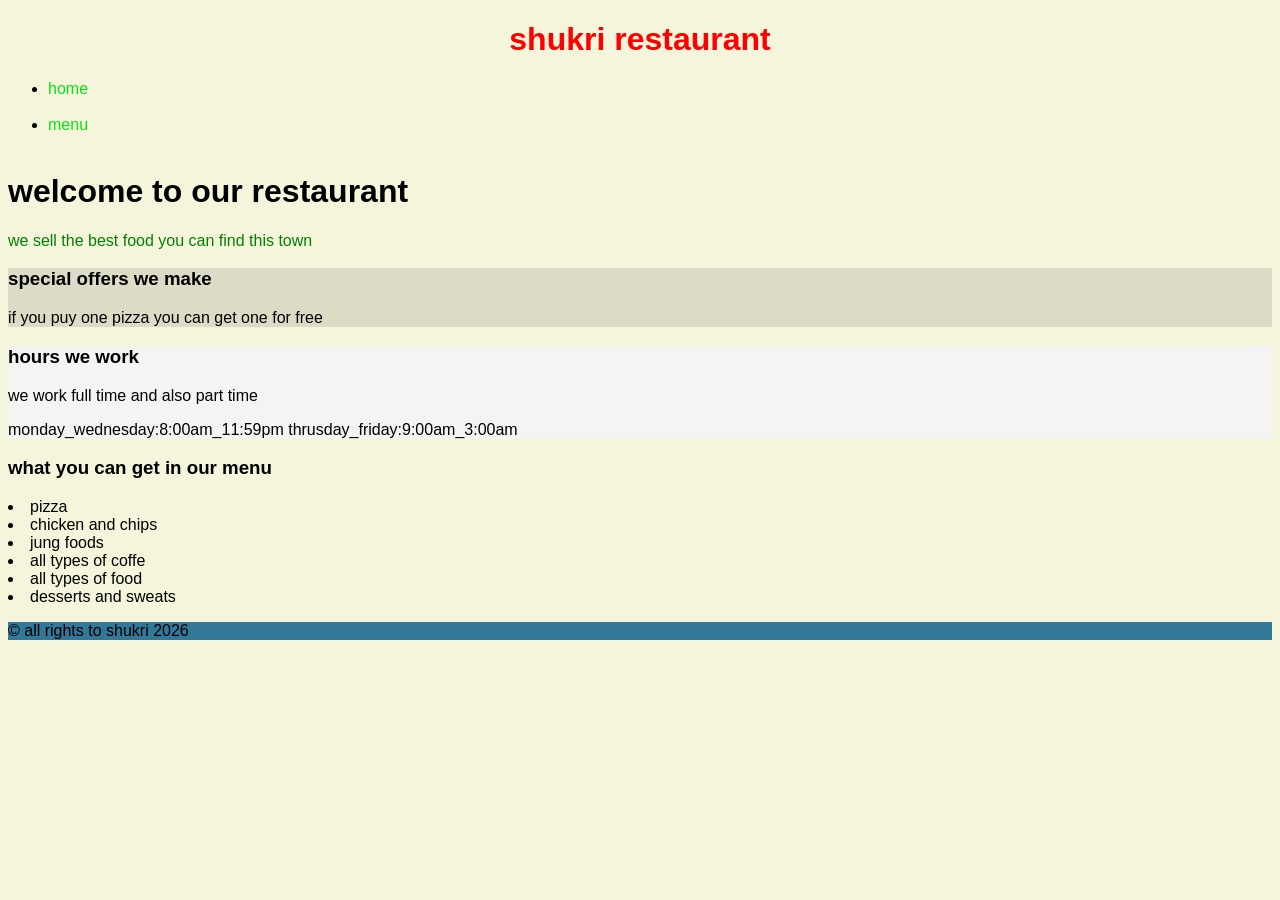
<file: index.html>
<!DOCTYPE html>
<html lang="en">
<head>
    <meta charset="UTF-8">
    <meta name="viewport" content="width=device-width, initial-scale=1.0">
    <title>my restaurant</title>
    <link rel="stylesheet" href="styling.css">
<style>
    /*universal selector*/
    *{
        font-family: Arial, Helvetica, sans-serif;
    }
    #logo{
        color: rgb(255, 0, 0);
        text-align: center;
    }
    .special{
        background: rgba(0, 0, 0, 0.1);
    }
    nav a{
        text-decoration: none;
        color: rgb(7, 227, 18);
    }
    footer{
        background: hsl(200, 50%, 40%);

    }
    .hours{
        background:#f4f4f4;
    }

</style>
</head>
<body>
    <header><h1 id="logo">shukri restaurant</h1></header>
    <nav>
        <ul>
            <li><a href="index.html">home</a></li>&nbsp;
            <li><a href="menu.html">menu</a></li>&nbsp;
        </ul>
    </nav>
    <main>
        <h1>welcome to our restaurant</h1>
        <p style="color: green;">we sell the best food you can find this town</p>
        <div class="special">
            <h3>special offers we make</h3>
            <p>if you puy one pizza you can get one for free</p>
        </div>
        <div class="hours">
            <h3>hours we work</h3>
            <p>we work full time and also part time</p>
            
               <p>monday_wednesday:8:00am_11:59pm
                thrusday_friday:9:00am_3:00am</p> 
        
        </div>
        <h3>what you can get in our menu</h3>
        <li>pizza</li>
        <li>chicken and chips</li>
        <li>jung foods</li>
        <li>all types of coffe</li>
        <li>all types of food</li>
        <li>desserts and sweats</li>

    </main>
    <footer>
        <p>&copy; all rights to shukri 2026 </p>
    </footer>
</body>
</html>
</file>
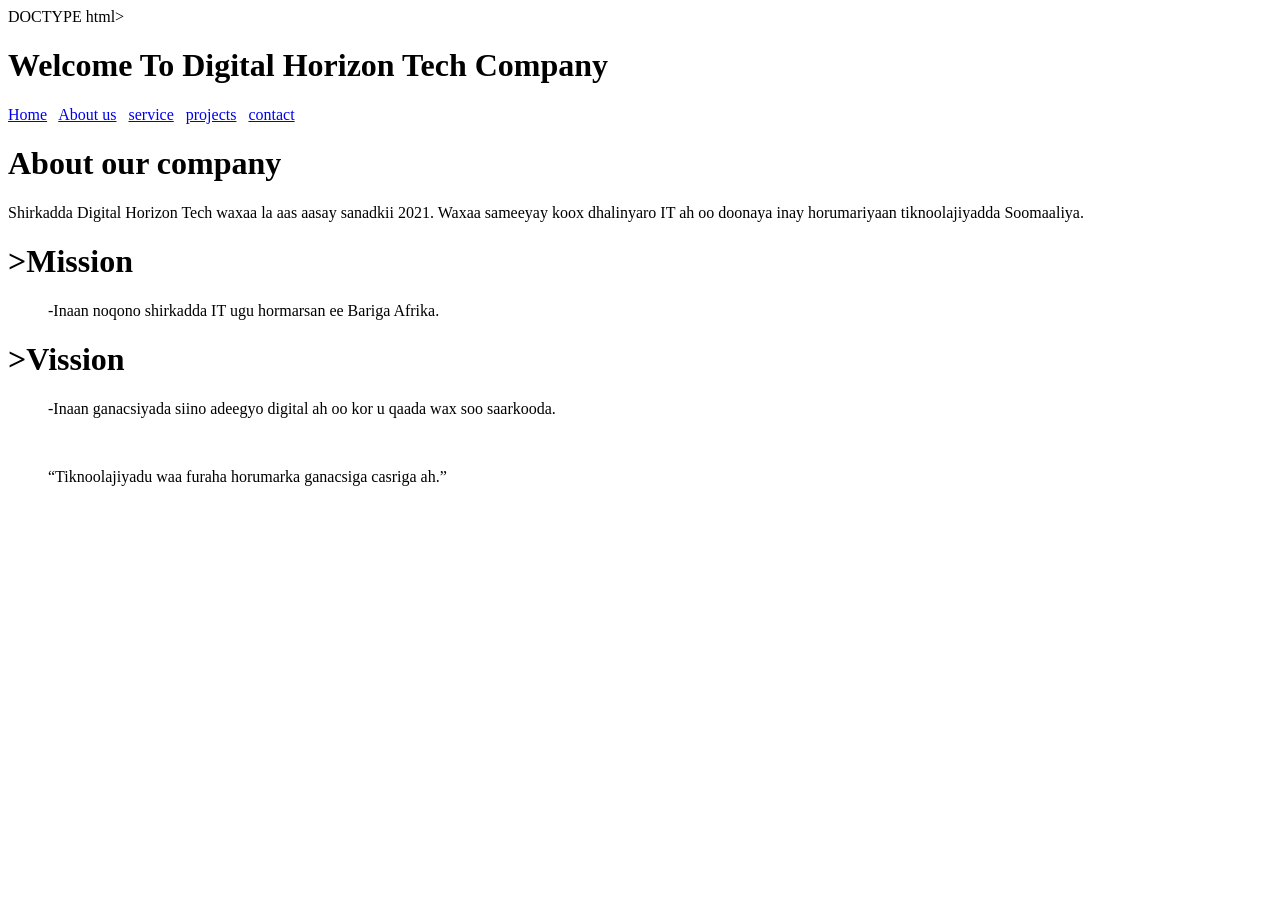
<file: about.html>
DOCTYPE html>
<html>

<head>
  <meta charset="UTF-8">
  <meta name="viewport" content="width=device-width, initial-scale=1">
  <title>shacni</title>
</head>

<body>
  <h1>Welcome To Digital Horizon Tech Company</h1>


     <nav> 
        <a href="index.html">Home</a>&nbsp;&nbsp;
        <a href="about.html">About us</a>&nbsp;&nbsp;
        <a href="service.html">service</a>&nbsp;&nbsp;
        <a href="projects.html">projects</a>&nbsp;&nbsp;
        <a href="contact.html">contact</a>
    </nav>
    <h1>About our company</h1>
    <p>Shirkadda Digital Horizon Tech waxaa la aas aasay sanadkii 2021. Waxaa sameeyay koox dhalinyaro IT ah oo doonaya inay horumariyaan tiknoolajiyadda Soomaaliya.</p>

    <dl>
    <dt><h1>>Mission</h1></dt>
    <dd>-Inaan noqono shirkadda IT ugu hormarsan ee Bariga Afrika.</dd>

    <dt><h1>>Vission</h1></dt>
    <dd>-Inaan ganacsiyada siino adeegyo digital ah oo kor u qaada wax soo saarkooda.</dd>

    </dl>
    <br>

    <blockquote>“Tiknoolajiyadu waa furaha horumarka ganacsiga casriga ah.”</blockquote>
</body>

</html>
</file>
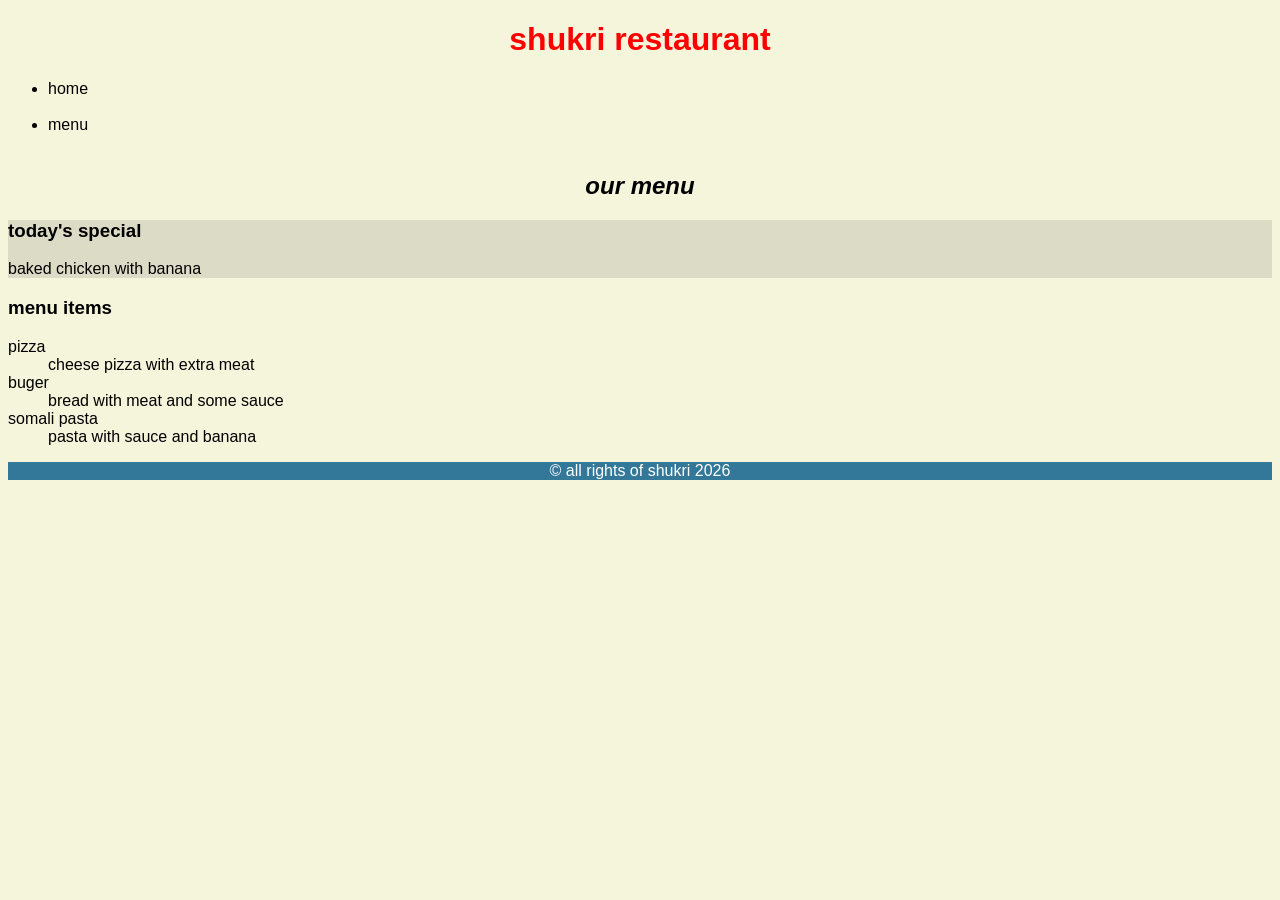
<file: menu.html>
<!DOCTYPE html>
<html lang="en">
<head>
    <meta charset="UTF-8">
    <meta name="viewport" content="width=device-width, initial-scale=1.0">
    <title>restaurant menu</title>
    <link rel="stylesheet" href="styling.css">
    <style>
        /*universal selector*/
        *{
            font-family: Arial, Helvetica, sans-serif;
        }
        #logo{
            color: rgb(255, 0, 0);
            text-align: center;
        }
        nav a{
            text-decoration: none;
            color: black;
        }
        .special{
            background: rgba(0, 0, 0, 0.1);
        }
        h2{
            text-align: center;
            font-weight: bold;
            font-style: italic;
        }
        footer{
            background: hsl(200, 50%, 40%);
            color: white;
            text-align: center;
        }
    </style>
</head>
<body>
   <header><h1 id="logo">shukri restaurant</h1></header> 
   <nav>
    <ul>
        <li><a href="index.html">home</a></li>&nbsp;
        <li><a href="menu.html">menu</a></li>&nbsp;
    </ul>
   </nav>
   <main>
    <h2>our menu</h2>
    <div class="special">
    <h3>today's special</h3>
    <p>baked chicken with banana</p>
    </div>
    <h3>menu items</h3>
    <dl>
        <dt>pizza</dt>
        <dd>cheese pizza with extra meat</dd>
        <dt>buger</dt>
        <dd>bread with meat and some sauce</dd>
        <dt>somali pasta</dt>
        <dd>pasta with sauce and banana</dd>
    </dl>
   </main>
   <footer>
    <p>&copy; all rights of shukri 2026</p>
   </footer>
</body>
</html>
</file>
<file: styling.css>
body{
    background-color: beige;
    color: black;
    font-family: Arial, Helvetica, sans-serif;
}
</file>
